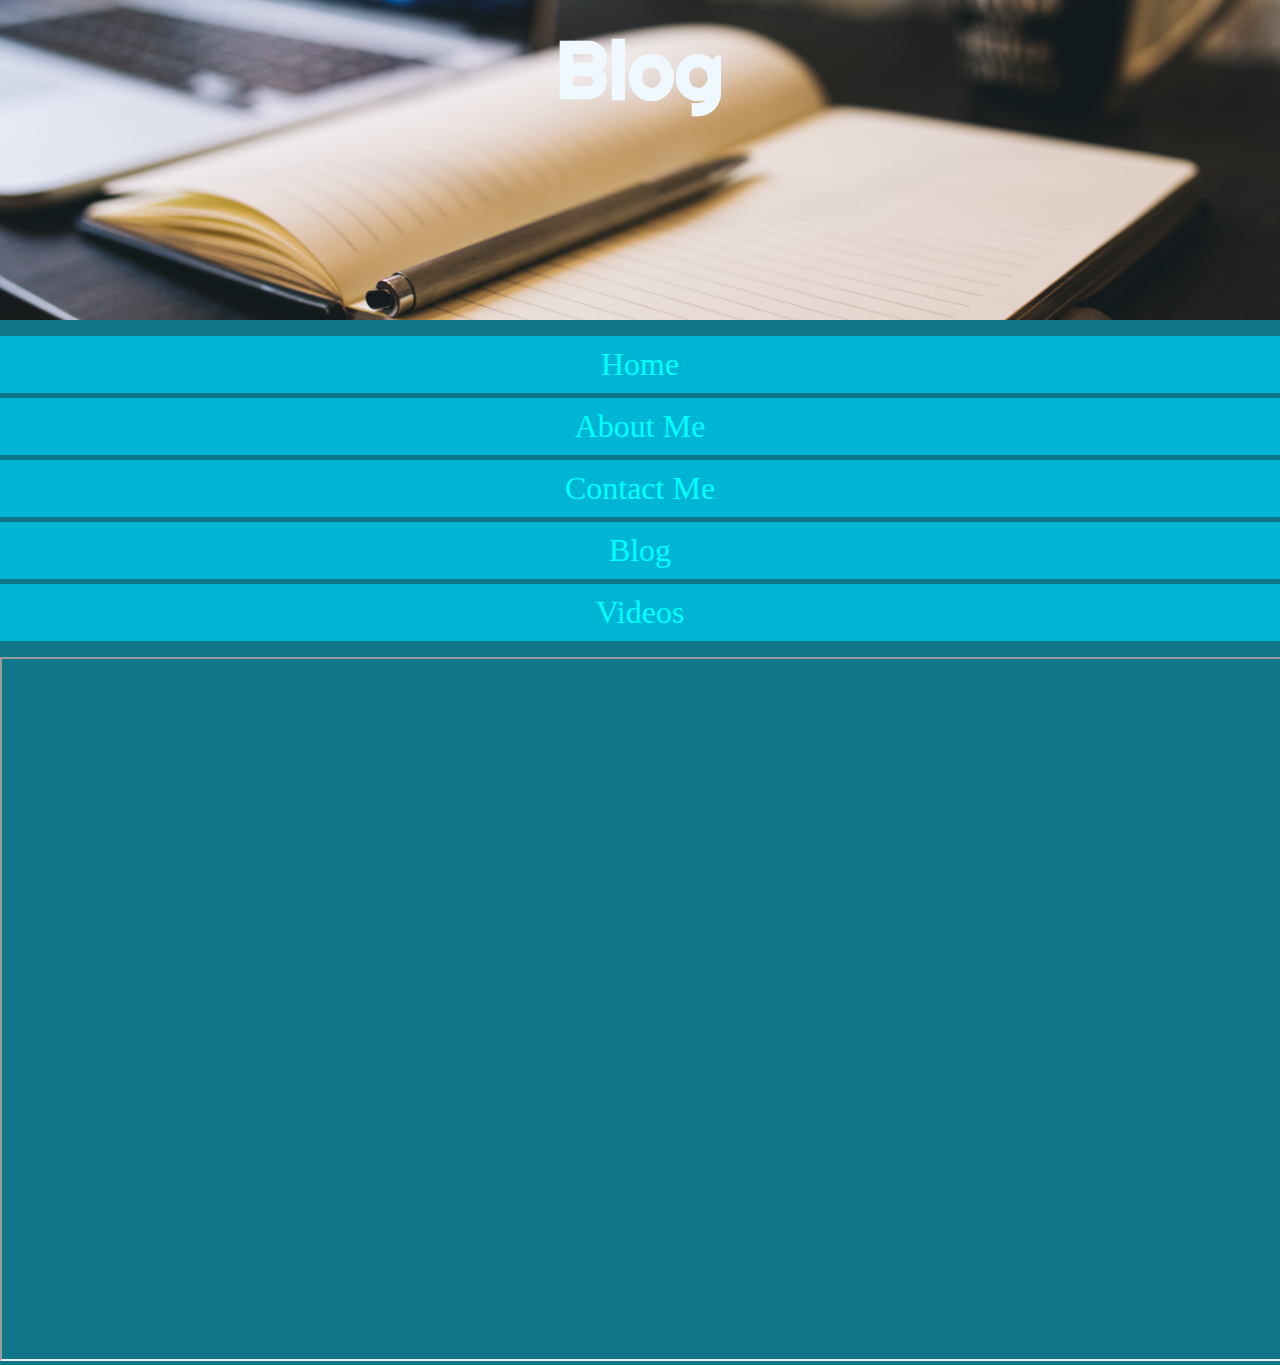
<file: blog.html>
<!doctype html>
<html>
<head>
<meta charset="UTF-8">
<title>Untitled Document</title>
<link href="musicproduction.css" rel="stylesheet" type="text/css">
<link href="https://fonts.googleapis.com/css?family=Righteous&display=swap" rel="stylesheet">
</head>

<body>
	<div class="page-wrapper">
		<header>
		<div class="banner-blog">
			<h1>Blog</h1>
			</header>
			</div>
				<nav>
					<ul>
						<li><a href="index.html">Home</a></li>
						<li><a href="about me.html">About Me</a></li>
						<li><a href="Contact me.html">Contact Me</a></li>
						<li><a href="blog.html">Blog</a></li>
						<li><a href="videos.html">Videos</a></li>
					</ul>
			</nav>
		<section>
			<div class="blogger">
		 <iframe width="100%" height="700" src="https://albumreviewsbyky.blogspot.com/2019/09/ginger-review.html" style="align-content: center">
			</iframe></div>
        </section>
</body>
</html>
</file>
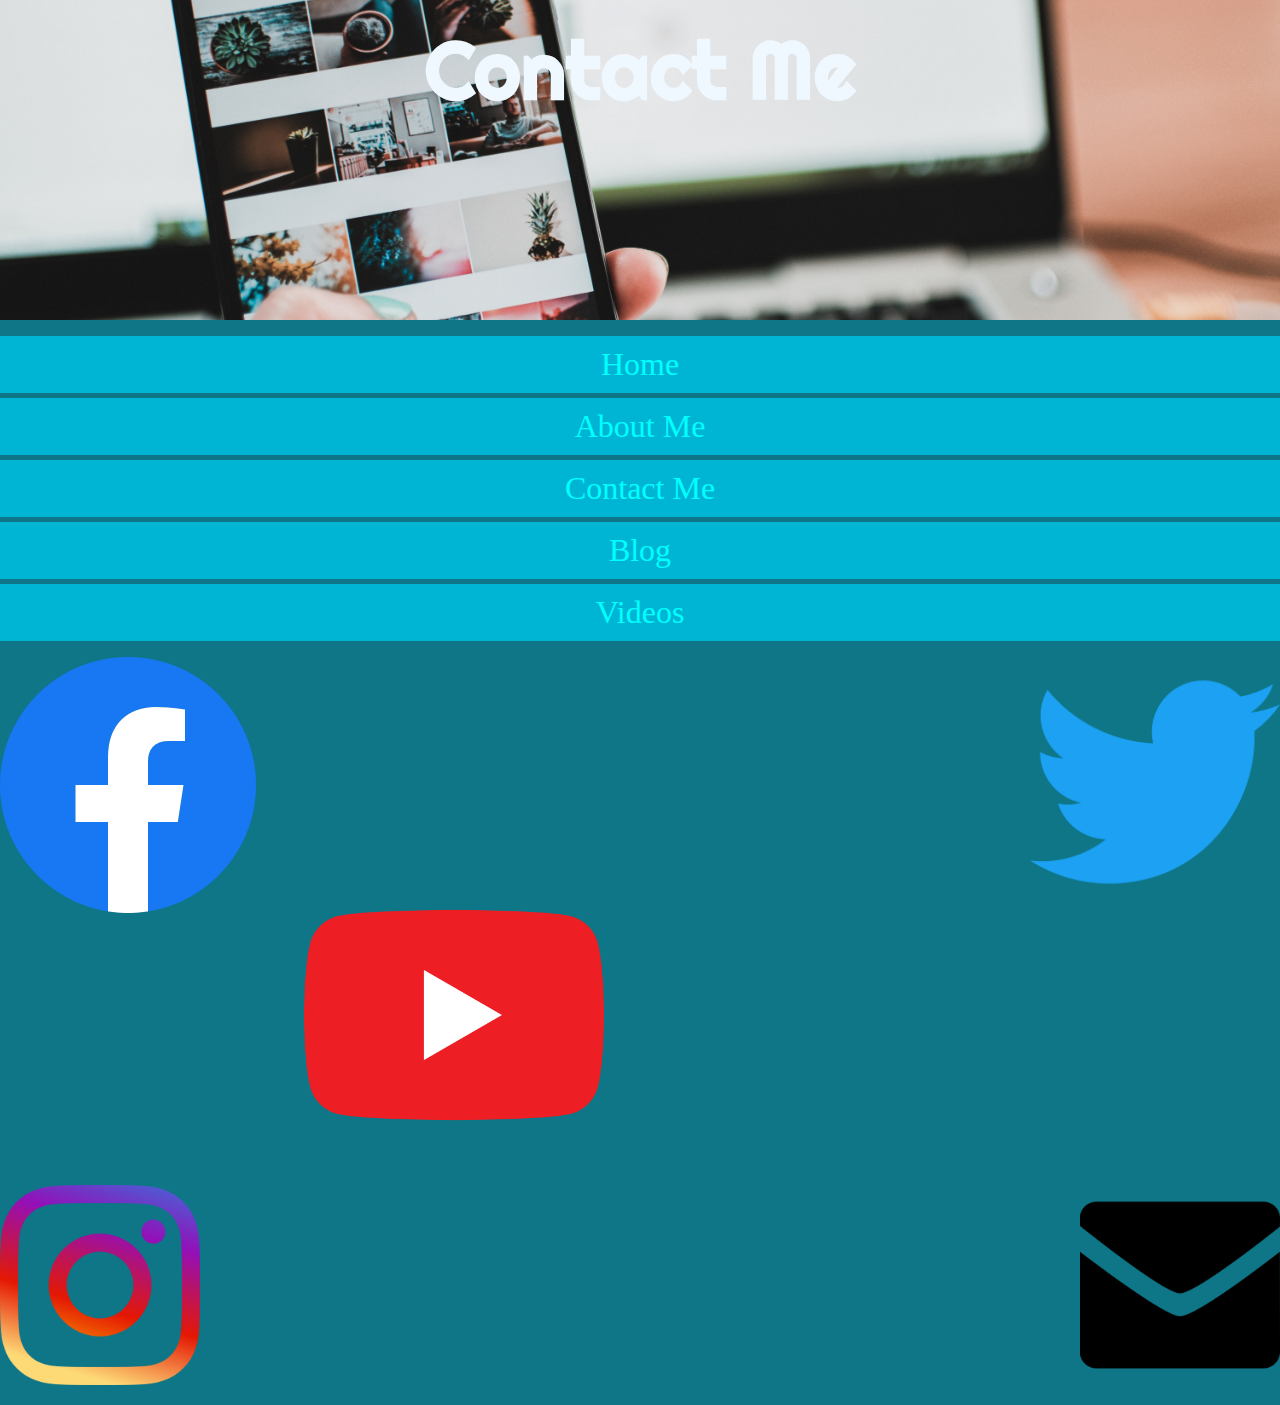
<file: Contact me.html>
<!doctype html>
<html>
<head>
<meta charset="UTF-8">
<title>contact me</title>
<link href="musicproduction.css" rel="stylesheet" type="text/css">
<link href="https://fonts.googleapis.com/css?family=Righteous&display=swap" rel="stylesheet">
</head>

<body>
	<div class="page-wrapper">
		<header>
		<div class="banner-contact">
			<h1>Contact Me</h1>
			</header>
			</div>
				<nav>
					<ul>
						<li><a href="index.html">Home</a></li>
						<li><a href="about me.html">About Me</a></li>
						<li><a href="Contact me.html">Contact Me</a></li>
						<li><a href="blog.html">Blog</a></li>
						<li><a href="videos.html">Videos</a></li>
					</ul>
			</nav>
		<section><div id="facebook">
			<a href="https://www.facebook.com/producedbyKY/">
			<img src="assets/images/iconfinder_1_Facebook_colored_svg_copy_5296499.png" alt="facebook" style="float: left">
			</a>
		<a href="https://www.youtube.com/channel/UCRc_eobrKZIGCMpPpQPa5Ww/featured">
			<img src="assets/images/iconfinder_1_Youtube_colored_svg_5296521.png" width="300" alt="youtube" style="padding-top: 13em;padding-left: 3em">
		</a>
			<a href="https://twitter.com/ProducedbyKY">
			<img src="assets/images/iconfinder_1_Twitter_colored_svg_5296514.png" width="250" alt="twitter" style="float: right">
			</a>
			<br>
			<p>
			<a href="https://www.instagram.com/producedbyky/">
			<img src="assets/images/iconfinder_1_Instagram_colored_svg_1_5296765.png" width="200" alt="instagram">	</a>
				<a href="mailto: Producedbyky@gmail.com">
				<img src="assets/images/iconfinder_mail-24_103176.png" width="200" alt="email" style="float: right">
				</a>
			</p>
			</div>
        </section>
</body>
</html>
</file>
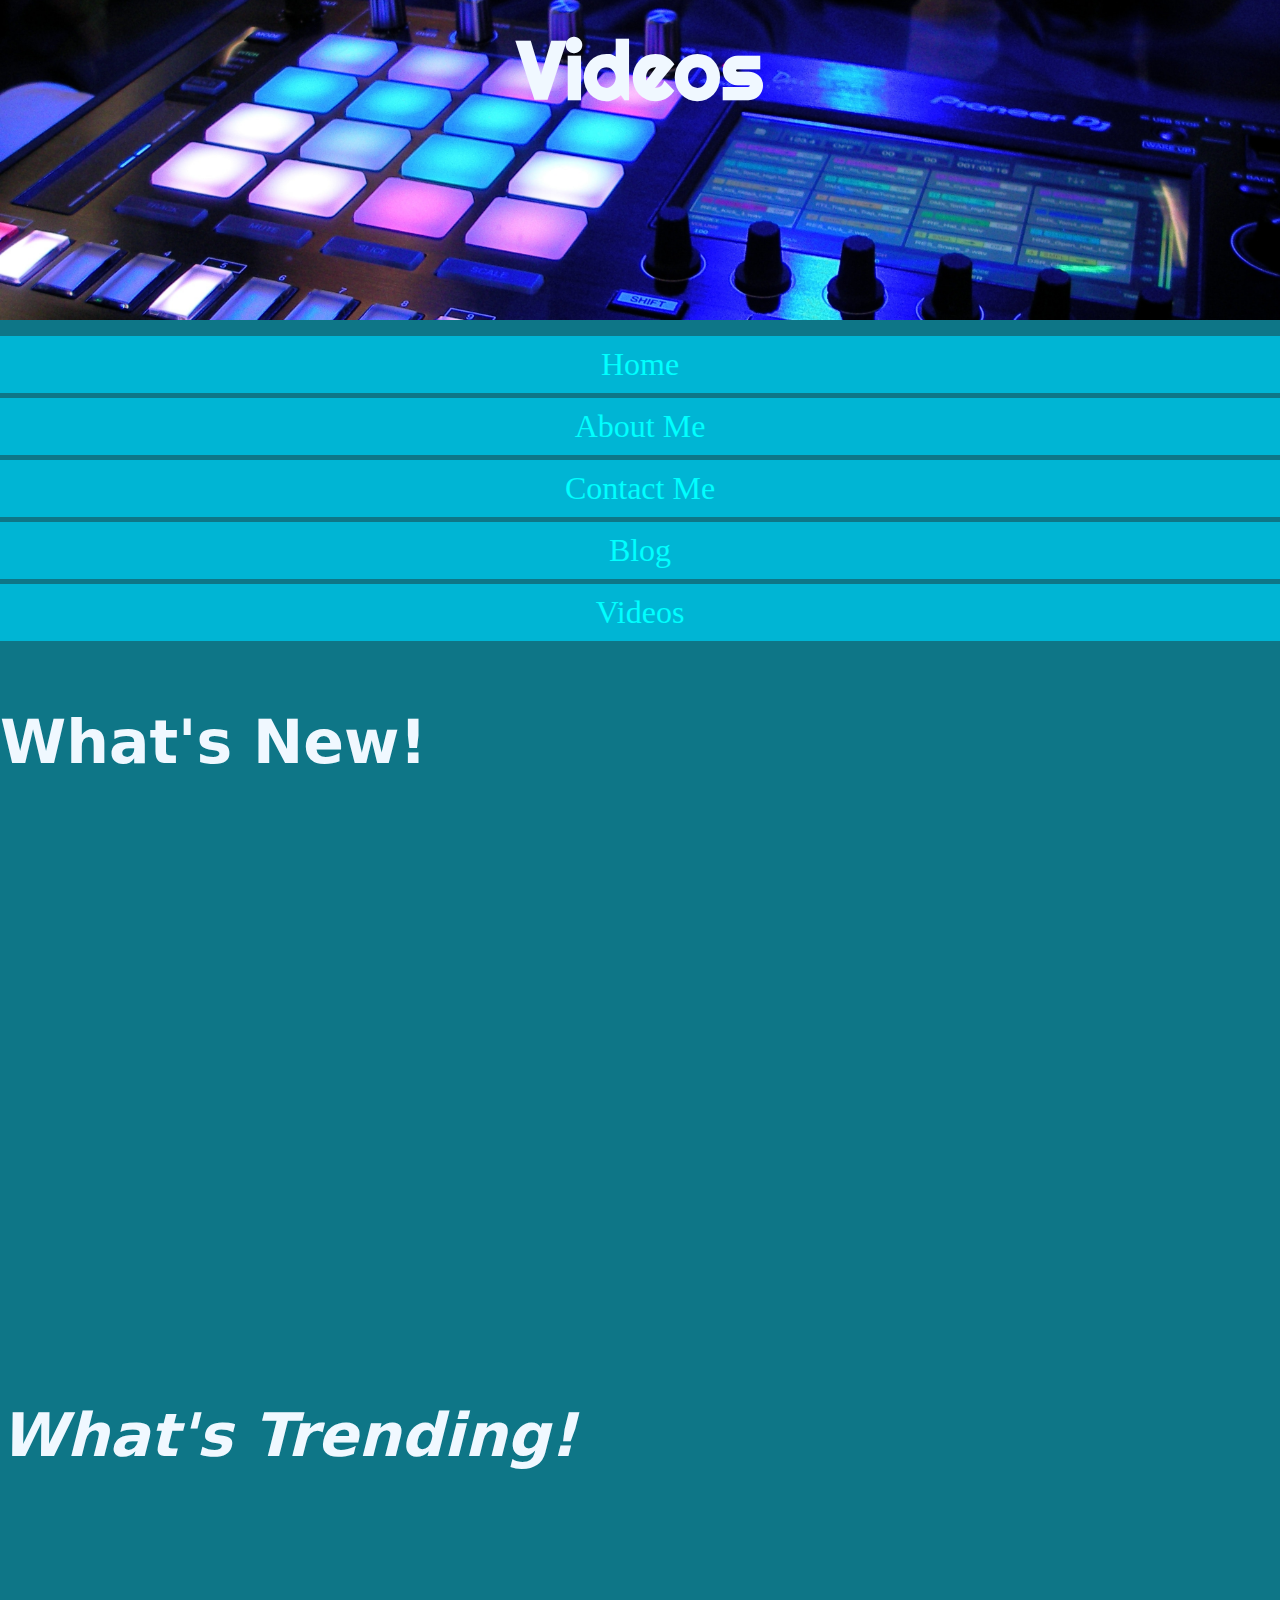
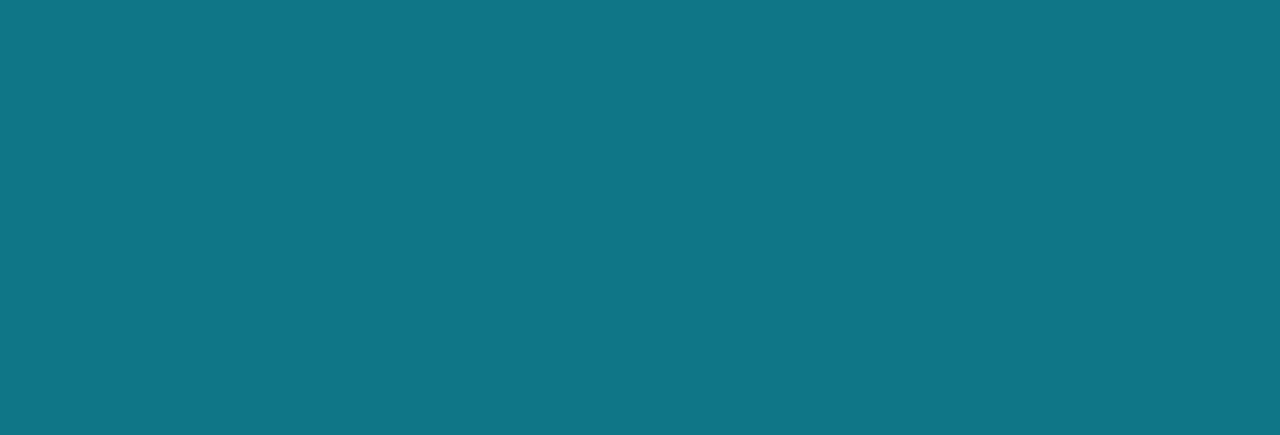
<file: videos.html>
<!doctype html>
<html>
<head>
<meta charset="UTF-8">
<title>Untitled Document</title>
<link href="musicproduction.css" rel="stylesheet" type="text/css">
<link href="https://fonts.googleapis.com/css?family=Righteous&display=swap" rel="stylesheet">
</head>

<body>
	<div class="page-wrapper">
		<header>
<div class="banner-videos">
			<h1>Videos</h1>
			</header>
			</div>
				<nav>
					<ul>
						<li><a href="index.html">Home</a></li>
						<li><a href="about me.html">About Me</a></li>
						<li><a href="Contact me.html">Contact Me</a></li>
						<li><a href="blog.html">Blog</a></li>
						<li><a href="videos.html">Videos</a></li>
					</ul>
			</nav>
		<div class="section-videos">
		<section>
			<h2><b>What's New!</b></h2>
		  <iframe  width="100%" height="515" src="https://www.youtube.com/embed/DqSIlhGXqXA" frameborder="0" allow="accelerometer; autoplay; encrypted-media; gyroscope; picture-in-picture" allowfullscreen></iframe>
        </section>
		<section>
			<h2><i>What's Trending!</i></h2>
		<iframe width="100%" height="515" src="https://www.youtube.com/embed/lhMFeLduYUU" frameborder="0" allow="accelerometer; autoplay; encrypted-media; gyroscope; picture-in-picture" allowfullscreen style="float: right"></iframe>
		</section>
</div>
</body>
</html>
</file>
<file: musicproduction.css>
/* CSS Document */

body{
	margin: 0;
	background-color: #0E7687
}
.banner-home{
	background-image:url("assets/images/Dope BEATS.png");
	height: 300px;
	background-size: cover;
	background-position: center;
	padding-top: 5px;
}
h1{
	font-family: 'Righteous', cursive;
	text-align: center;
	font-size: 5em;
	margin-top: 0;
	color: aliceblue;
}
nav ul li a{
	text-decoration: none;
	color: aqua;
	background-color: #00B5D4;
	display: block;
	text-align: center;
	padding: 10px 0 10px 0;
	margin-bottom: 5px;
	font-size: 2em
}
nav ul li a:hover{
	background-color: aliceblue;
}
nav ul{
	list-style: none;
	padding-left: 0;
}
.banner-contact{
	background-image:url("assets/images/person-holding-midnight-black-samsung-galaxy-s8-turn-on-near-1092671.jpg");
	height: 300px;
	background-size: cover;
	background-position: center;
	padding-top: 20px;
}
.banner-about{
	background-image:url("assets/images/IMG_0716.JPG");
	height: 300px;
	background-size: cover;
	background-position: center;
	padding-top: 20px;
	
}
.abouttext{
	font-size: 20px;
	font-family: Segoe, "Segoe UI", "DejaVu Sans", "Trebuchet MS", Verdana, "sans-serif";
	color: aliceblue;
}
.banner-blog{
	background-image:url("assets/images/coffee-notebook-writing-computer-34601.jpg");
	height: 300px;
	background-size: cover;
	background-position: center;
	padding-top: 20px;
}
.banner-videos{
	background-image:url("assets/images/lighted-dj-board-164745.jpg");
	height: 300px;
	background-size: cover;
	background-position: center;
	padding-top: 20px;
}
.section-videos{
	align-content: center;
	font-family:Segoe, "Segoe UI", "DejaVu Sans", "Trebuchet MS", Verdana, "sans-serif";
	font-size: 40px;
	color: aliceblue;
}
#images{
	align-content: center;
}
</file>
